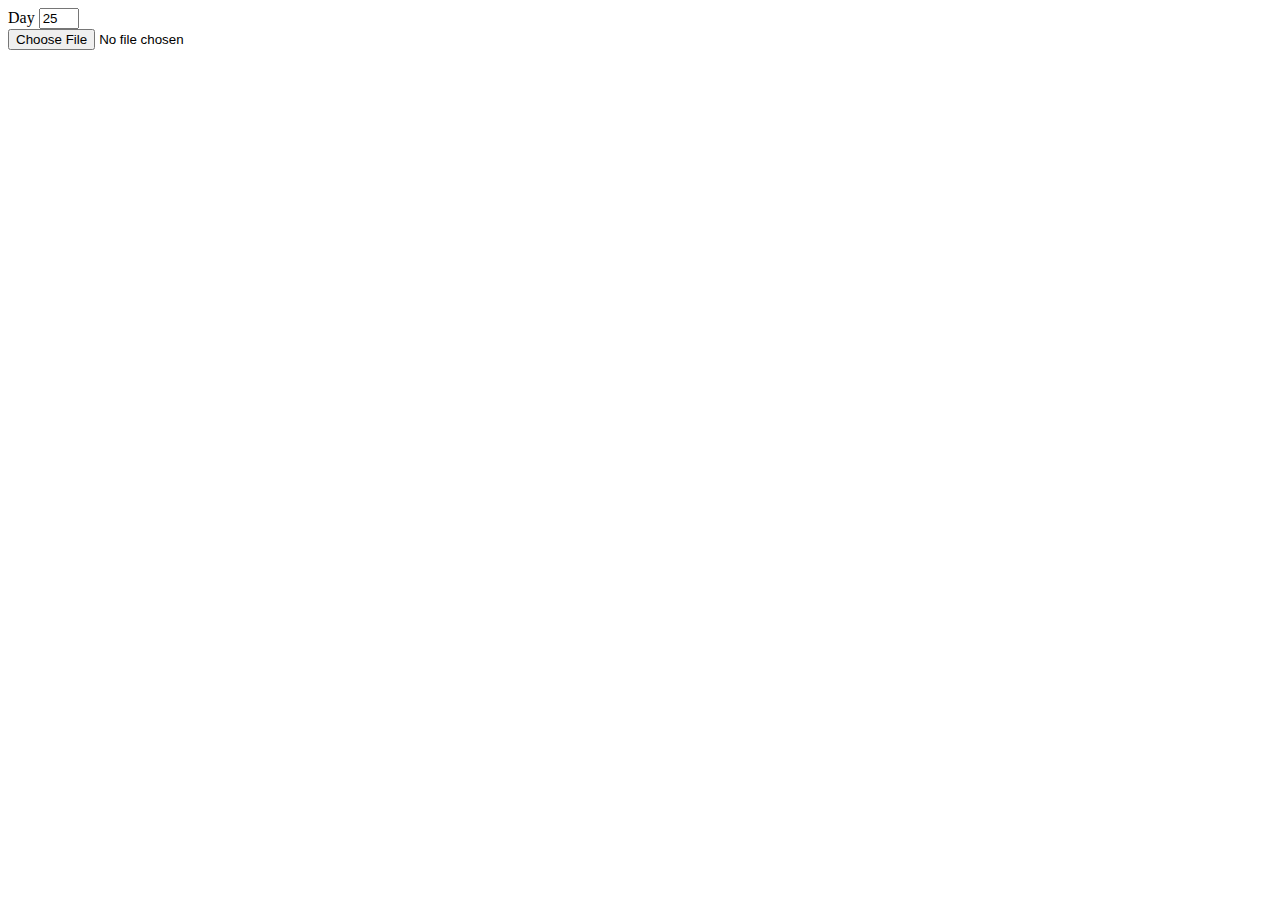
<file: index.html>
<body>
	<label>Day <input type="number" id="dayNum" min="1" max="25" value="25"></label>
	<br>
	<input type="file" id="input">
	<br>
	<div id="displayDiv">

	</div>
</body>

<head>
	<link href="stylesheet.css" rel="stylesheet"></link>
	<script src="day1/day1.js"></script>
	<script src="day2/day2.js"></script>
	<script src="day3/day3.js"></script>
	<script src="day4/day4.js"></script>
	<script src="day5/day5.js"></script>
	<script src="day6/day6.js"></script>
	<script src="day7/day7.js"></script>
	<script src="day8/day8.js"></script>
	<script src="day9/day9.js"></script>
	<script src="day10/day10.js"></script>
	<script src="day11/day11.js"></script>
	<script src="day12/day12.js"></script>
	<script src="day13/day13.js"></script>
	<script src="day14/day14.js"></script>
	<script src="day15/day15.js"></script>
	<script src="day16/day16.js"></script>
	<script src="day17/day17.js"></script>
	<script src="day18/day18.js"></script>
	<script src="day19/day19.js"></script>
	<script src="day20/day20.js"></script>
	<script src="day21/day21.js"></script>
	<script src="day22/day22.js"></script>
	<script src="day23/day23.js"></script>
	<script src="day24/day24.js"></script>
	<script src="day25/day25.js"></script>

	<script src="main.js"></script>
</head>
</file>
<file: stylesheet.css>
#dayNum {
	width: 3em;
}

#displayDiv {
	font-family: "DejaVu Sans Mono", monospace;
}
</file>
